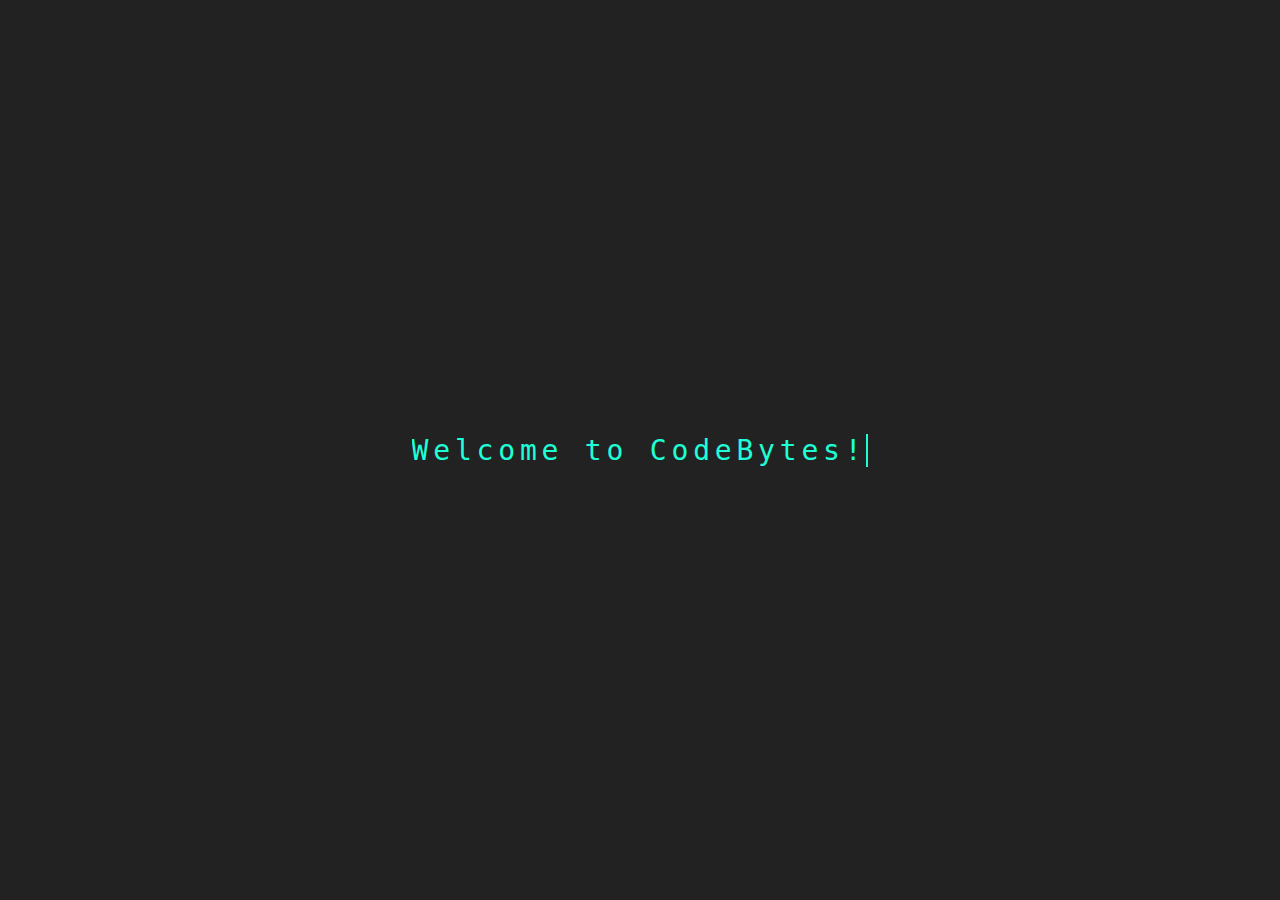
<file: typewriter-effect/index.html>
<!DOCTYPE html>
<html>
    <head>
        <title>Typewriter Effect</title>

        <link rel="stylesheet" href="./style.css">
    </head>
    <body>
        <div class="container">
            <p class="typewriter-effect">Welcome to CodeBytes!</p>
        </div>
    </body>
</html>
</file>
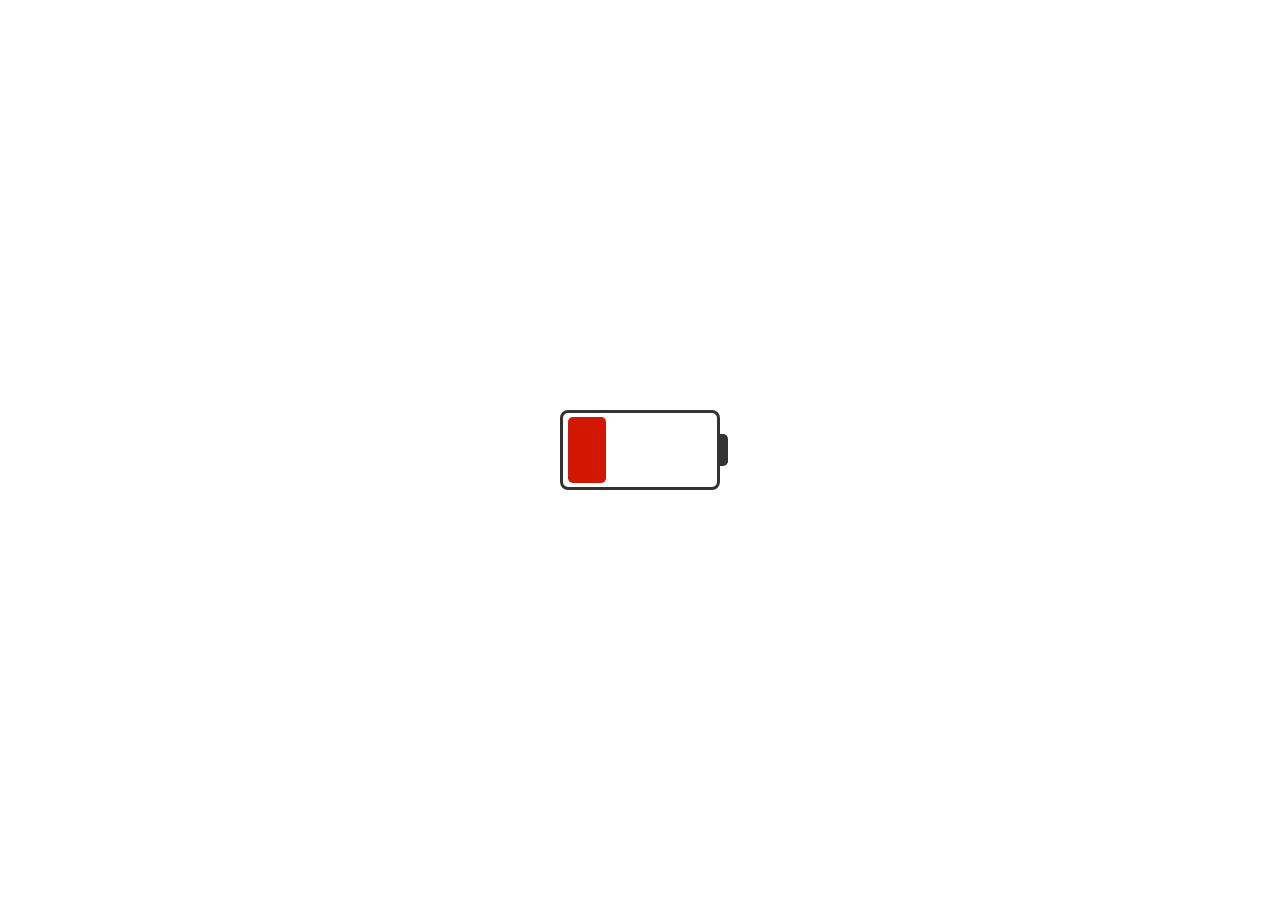
<file: preloaders/charging-battery/index.html>
<!DOCTYPE html>
<html>
    <head>
        <title>Battery Charging</title>

        <link rel="stylesheet" href="./style.css">
    </head>
    <body>
        <div class="battery"></div>
    </body>
</html>
</file>
<file: typewriter-effect/style.css>
:root {
    --main-blue: #1FFFD7;
    --main-black: #222;
}

* {
    box-sizing: border-box;
    margin: 0;
    padding: 0;
}

body {
    min-height: 100vh;
    font-family: monospace;
    display: flex;
    justify-content: center;
    align-items: center;
    background-color: var(--main-black);
}

.container{ 
    display: inline-block;
    font-size: 1.75rem;
    color: var(--main-blue);
    letter-spacing: 0.3rem;
}

.typewriter-effect {
    border-right: 0.15rem solid var(--main-blue);
    white-space: nowrap;
    overflow: hidden;
    animation:
        blinking 0.8s infinite,
        typing 1.25s steps(25, end) forwards;
}

@keyframes blinking {
    from {border-color: transparent;}
    50% {border-color: var(--main-blue);}
    to {border-color: transparent;}
}

@keyframes typing {
    from {width: 0;}
    to {width: 100%;}
}
</file>
<file: preloaders/charging-battery/style.css>
* {
    padding: 0;
    margin: 0;
    box-sizing: border-box;
}

body {
    min-height: 100vh;
    display: flex;
    justify-content: center;
    align-items: center;
}

.battery {
    height: 5rem;
    width: 10rem;
    border: 0.2rem solid #333;
    border-radius: 0.5rem;
    position: relative;
    display: flex;
    align-items: center;
}

.battery::before {
    content: '';
    position: absolute;
    height: 2rem;
    width: 0.6rem;
    left: 9.7rem;
    top: 1.3rem;
    background-color: #333;
    border-radius: 0 0.3rem 0.3rem 0;
}

.battery::after {
    content: '';
    position: absolute;
    height: 90%;
    width: 25%;
    left: 0.3rem;
    background: #d11702;
    border-radius: 0.3rem;
    animation: charging 3s linear infinite;
}

@keyframes charging {
    50% {
        background-color: #f5c023;
    }
   
    85% {
        background-color: #73d721;
    }

    100%{
        width: 95%;
        background-color: #73d721;
    }
}
</file>
